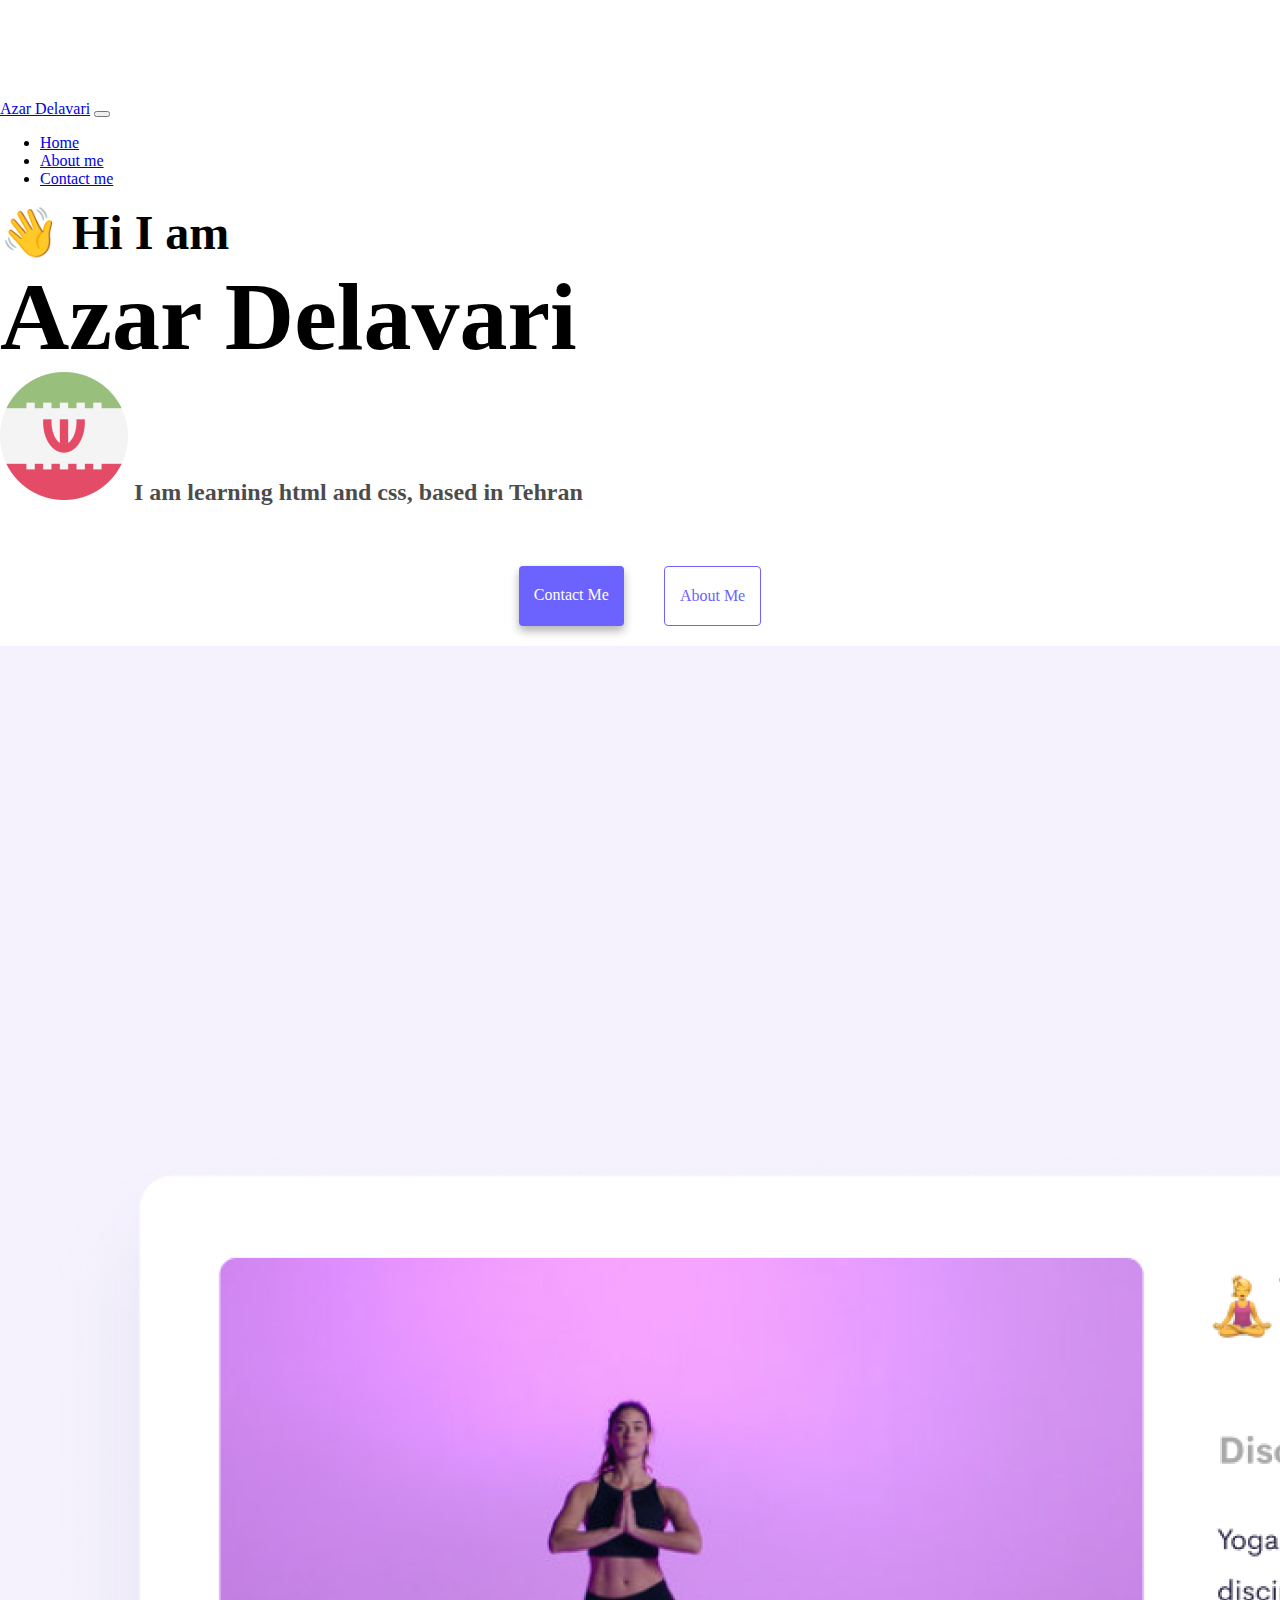
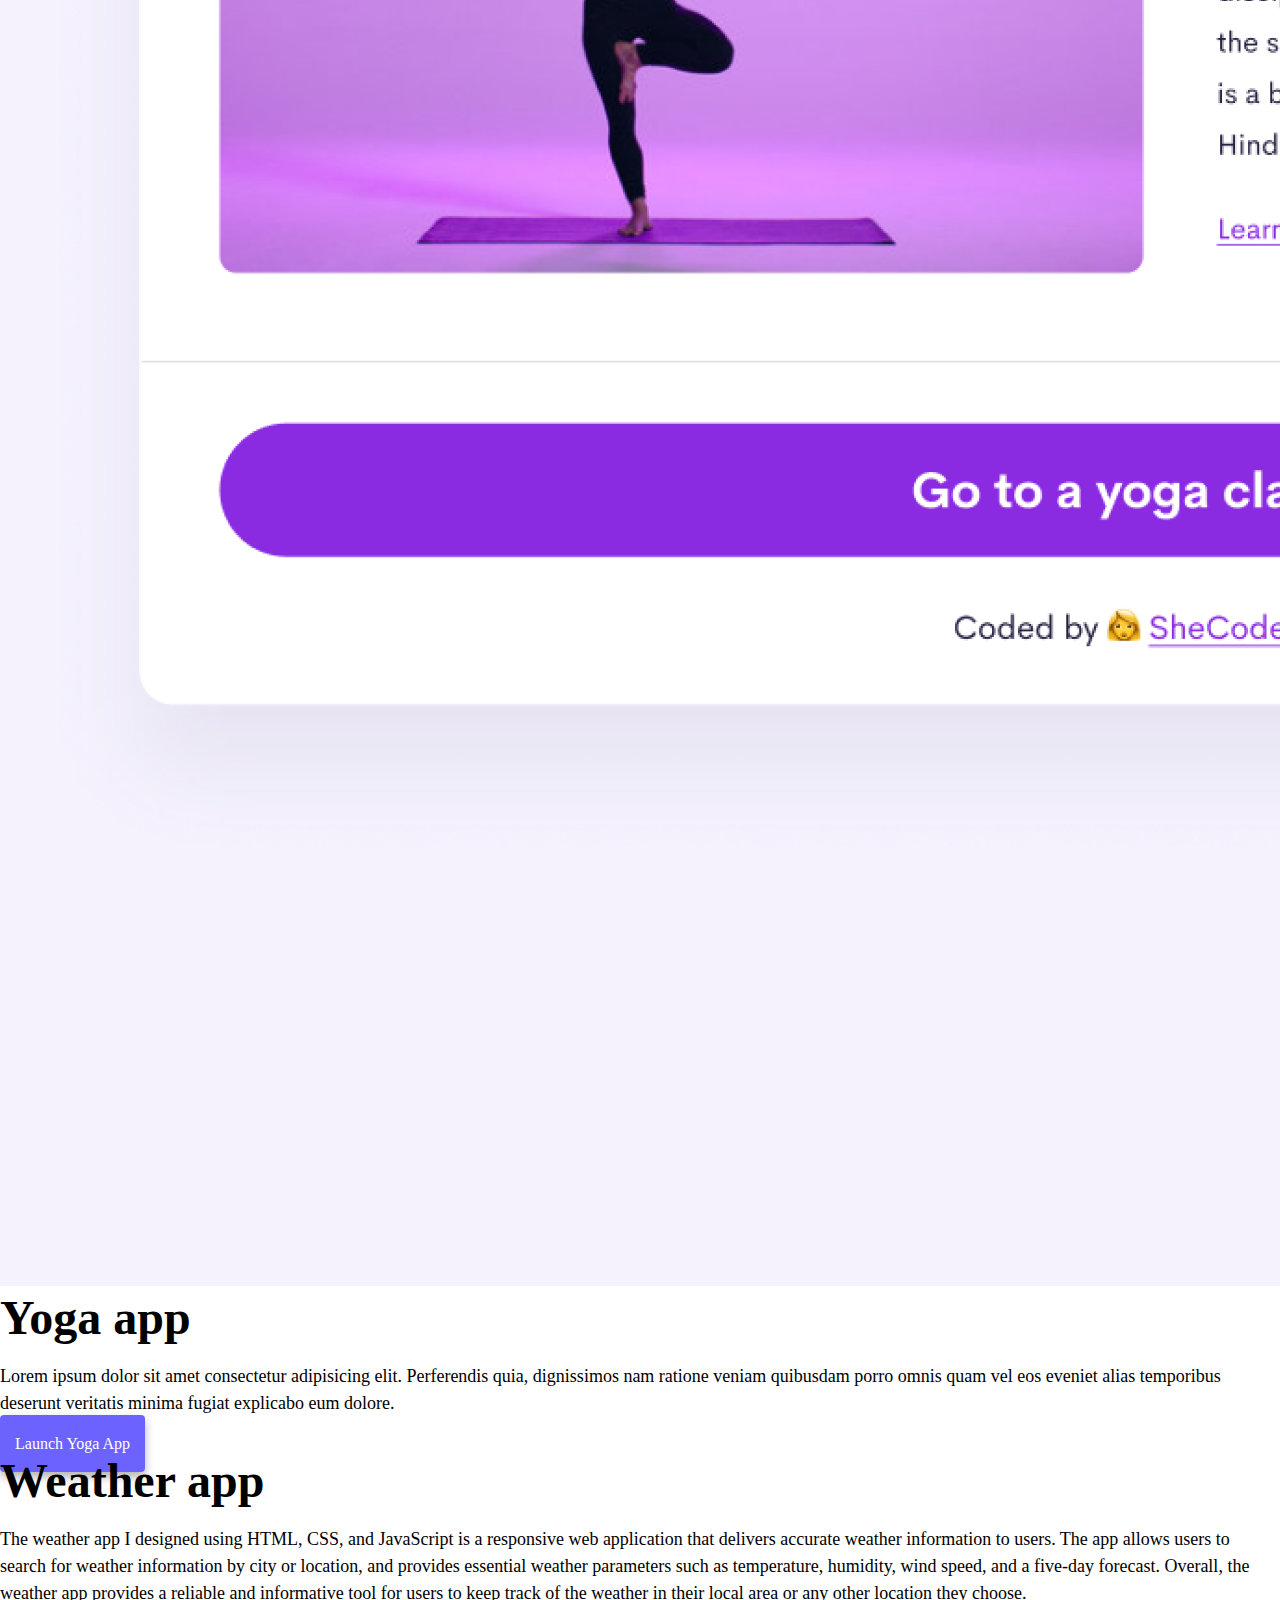
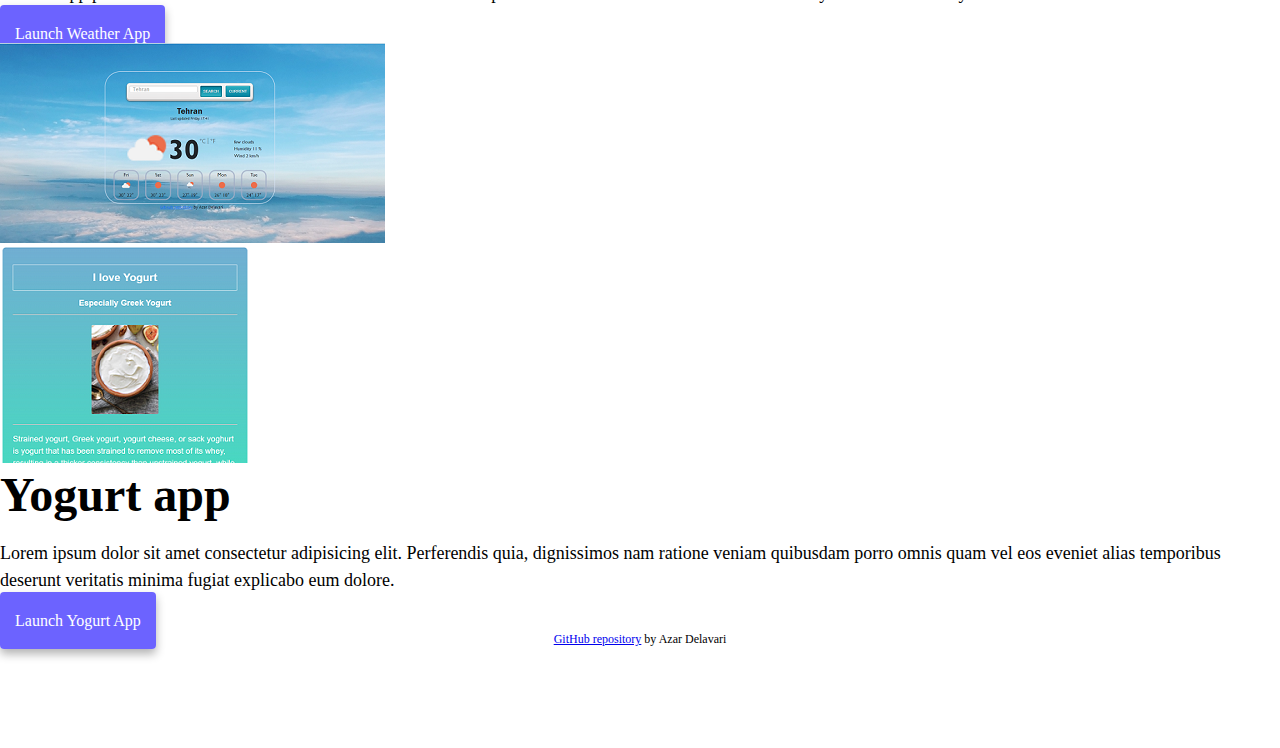
<file: index.html>
<!DOCTYPE html>
<html lang="en">
  <head>
    <meta charset="UTF-8" />
    <meta http-equiv="X-UA-Compatible" content="IE=edge" />
    <meta name="viewport" content="width=device-width, initial-scale=1.0" />
    <meta
      name="description"
      content="Azar Delavari is a student in front-end developing based in Iran, check out her projects and contact her for more details"
    />
    <title>Azar Delavari</title>
    <link
      href="https://cdn.jsdelivr.net/npm/bootstrap@5.0.0-beta2/dist/css/bootstrap.min.css"
      rel="stylesheet"
      integrity="sha384-BmbxuPwQa2lc/FVzBcNJ7UAyJxM6wuqIj61tLrc4wSX0szH/Ev+nYRRuWlolflfl"
      crossorigin="anonymous"
    />
    <script
      src="https://cdn.jsdelivr.net/npm/bootstrap@5.0.0-beta2/dist/js/bootstrap.bundle.min.js"
      integrity="sha384-b5kHyXgcpbZJO/tY9Ul7kGkf1S0CWuKcCD38l8YkeH8z8QjE0GmW1gYU5S9FOnJ0"
      crossorigin="anonymous"
    ></script>
    <link rel="stylesheet" href="/styles.css" />
  </head>
  <body>
    <nav class="navbar navbar-expand-lg navbar-light bg-light fixed-top">
      <div class="container">
        <a class="navbar-brand" href="/" title="Homepage">Azar Delavari</a>
        <button
          class="navbar-toggler"
          type="button"
          data-bs-toggle="collapse"
          data-bs-target="#navbarNav"
          aria-controls="navbarNav"
          aria-expanded="false"
          aria-label="Toggle navigation"
        >
          <span class="navbar-toggler-icon"></span>
        </button>
        <div class="collapse navbar-collapse" id="navbarNav">
          <ul class="navbar-nav">
            <li class="nav-item">
              <a class="nav-link active" aria-current="page" href="index.html"
                >Home</a
              >
            </li>
            <li class="nav-item">
              <a class="nav-link" href="/about.html">About me</a>
            </li>
            <li class="nav-item">
              <a class="nav-link" href="/about.html#contact">Contact me</a>
            </li>
          </ul>
        </div>
      </div>
    </nav>
    <h2 class="text-center">👋 Hi I am</h2>
    <h1 class="text-center">Azar Delavari</h1>
    <h3 class="text-center">
      <img src="/images/Iran.png" class="img-fluid rounded" /> I am learning
      html and css, based in Tehran
    </h3>
    <div class="navigation-links mb-5">
      <a href="/about.html#contact" class="primary-link" title="Contact"
        >Contact me</a
      >
      <a href="/about.html" class="secondary-link" title="About Azar"
        >About me</a
      >
    </div>
    <div class="container">
      <div class="row">
        <div class="col-md-6">
          <img
            src="/images/yoga.png"
            alt="Yoga project "
            class="img-fluid rounded d-none d-sm-block"
          />
        </div>
        <div class="col-md-6">
          <h2 class="mb-3">Yoga app</h2>
          <p>
            Lorem ipsum dolor sit amet consectetur adipisicing elit. Perferendis
            quia, dignissimos nam ratione veniam quibusdam porro omnis quam vel
            eos eveniet alias temporibus deserunt veritatis minima fugiat
            explicabo eum dolore.
          </p>
          <div class="mt-5">
            <a href="#" class="primary-link project-link" title="Yoga project"
              >Launch Yoga App</a
            >
          </div>
        </div>
      </div>
      <div class="row mt-5">
        <div class="col-md-6">
          <h2 class="mb-3">Weather app</h2>
          <p>
            The weather app I designed using HTML, CSS, and JavaScript is a
            responsive web application that delivers accurate weather
            information to users. The app allows users to search for weather
            information by city or location, and provides essential weather
            parameters such as temperature, humidity, wind speed, and a five-day
            forecast. Overall, the weather app provides a reliable and
            informative tool for users to keep track of the weather in their
            local area or any other location they choose.
          </p>
          <div class="mb-5 mt-5">
            <a
              href="#"
              class="primary-link project-link"
              title="Weather project"
              >Launch Weather App</a
            >
          </div>
        </div>
        <div class="col-md-6">
          <img src="/images/weather.png" class="img-fluid rounded" />
        </div>
      </div>
      <div class="row mt-5">
        <div class="col-md-6">
          <img
            src="/images/yogurt.png"
            class="img-fluid rounded d-none d-sm-block"
            alt="Yogurt project"
          />
        </div>
        <div class="col-md-6">
          <h2 class="mb-3">Yogurt app</h2>
          <p>
            Lorem ipsum dolor sit amet consectetur adipisicing elit. Perferendis
            quia, dignissimos nam ratione veniam quibusdam porro omnis quam vel
            eos eveniet alias temporibus deserunt veritatis minima fugiat
            explicabo eum dolore.
          </p>
          <div class="mt-5">
            <a href="#" class="primary-link project-link" title="Yogurt project"
              >Launch Yogurt App</a
            >
          </div>
        </div>
      </div>
      <div class="footer">
        <p class="text-center mt-5">
          <a
            href="https://github.com/biotech-Dlvr/Advanced-Tools"
            target="_blank"
            >GitHub repository</a
          >
          by Azar Delavari
        </p>
      </div>
    </div>
  </body>
</html>
</file>
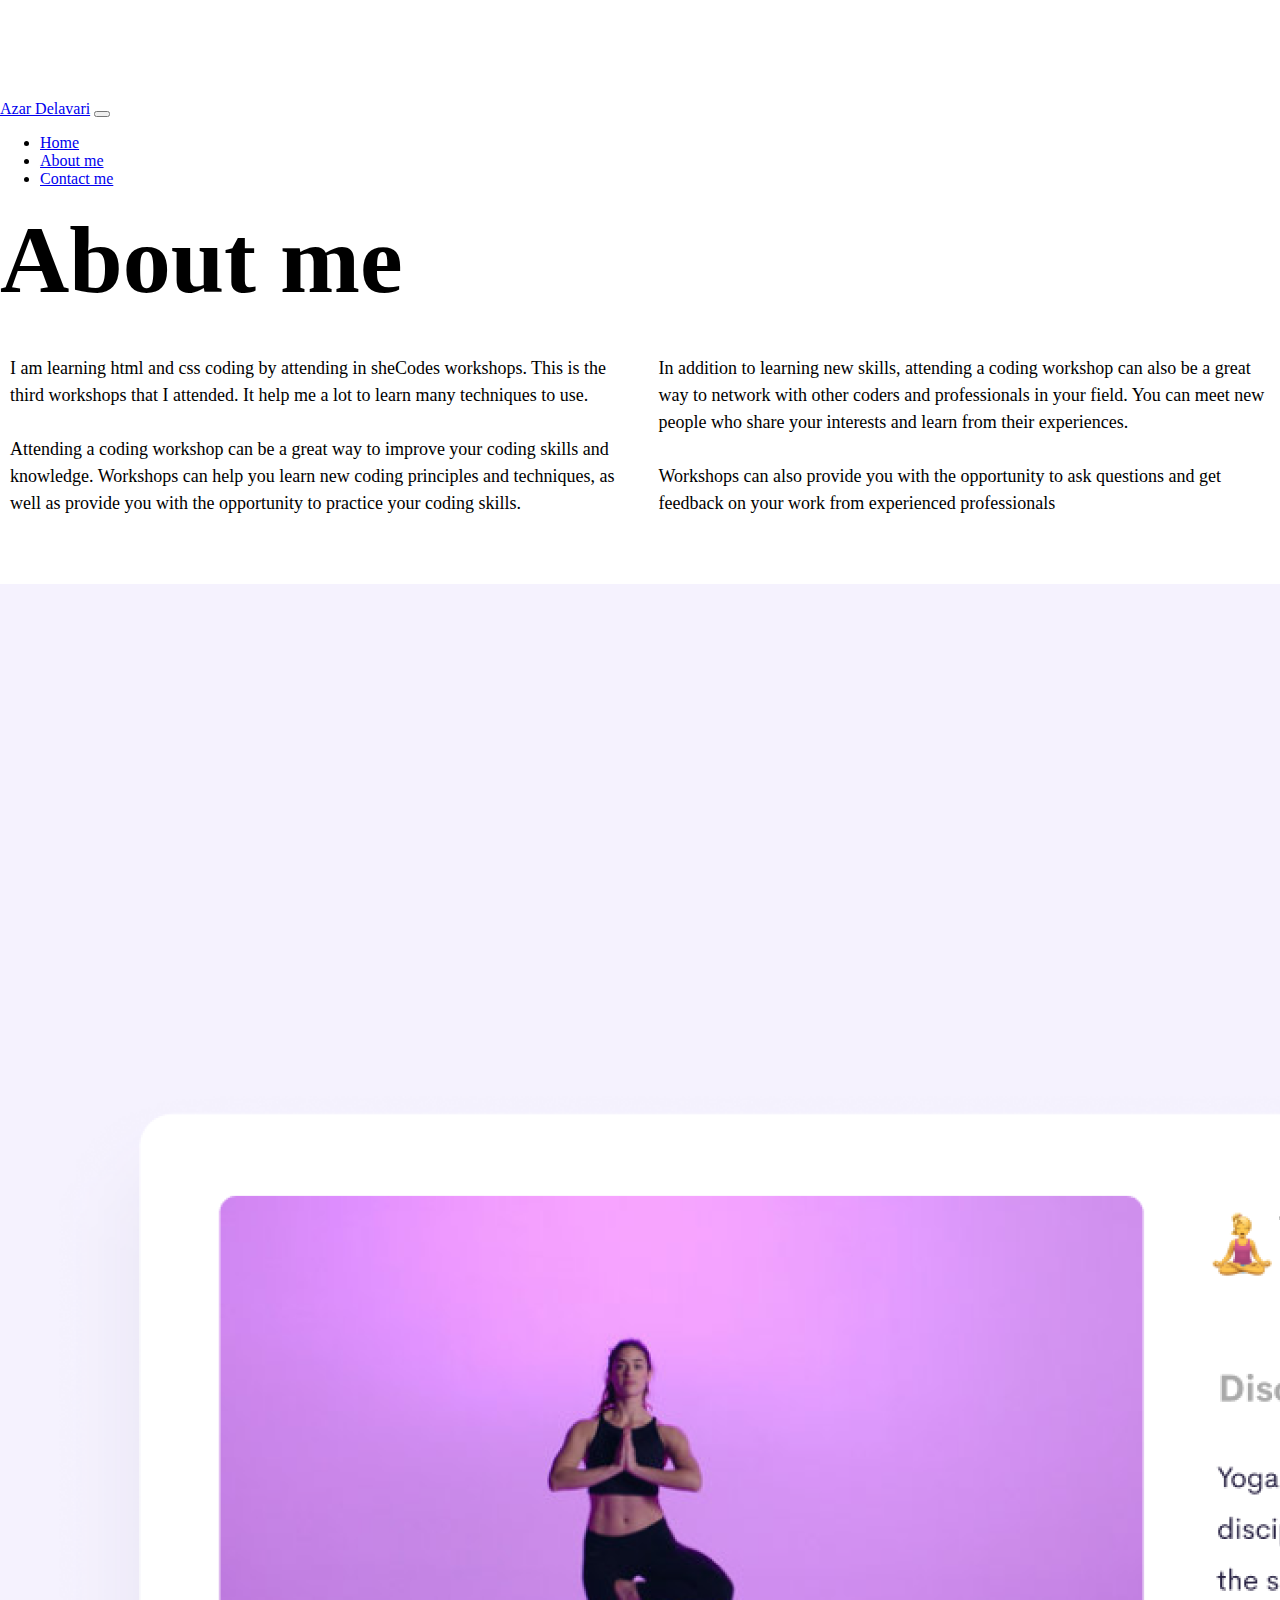
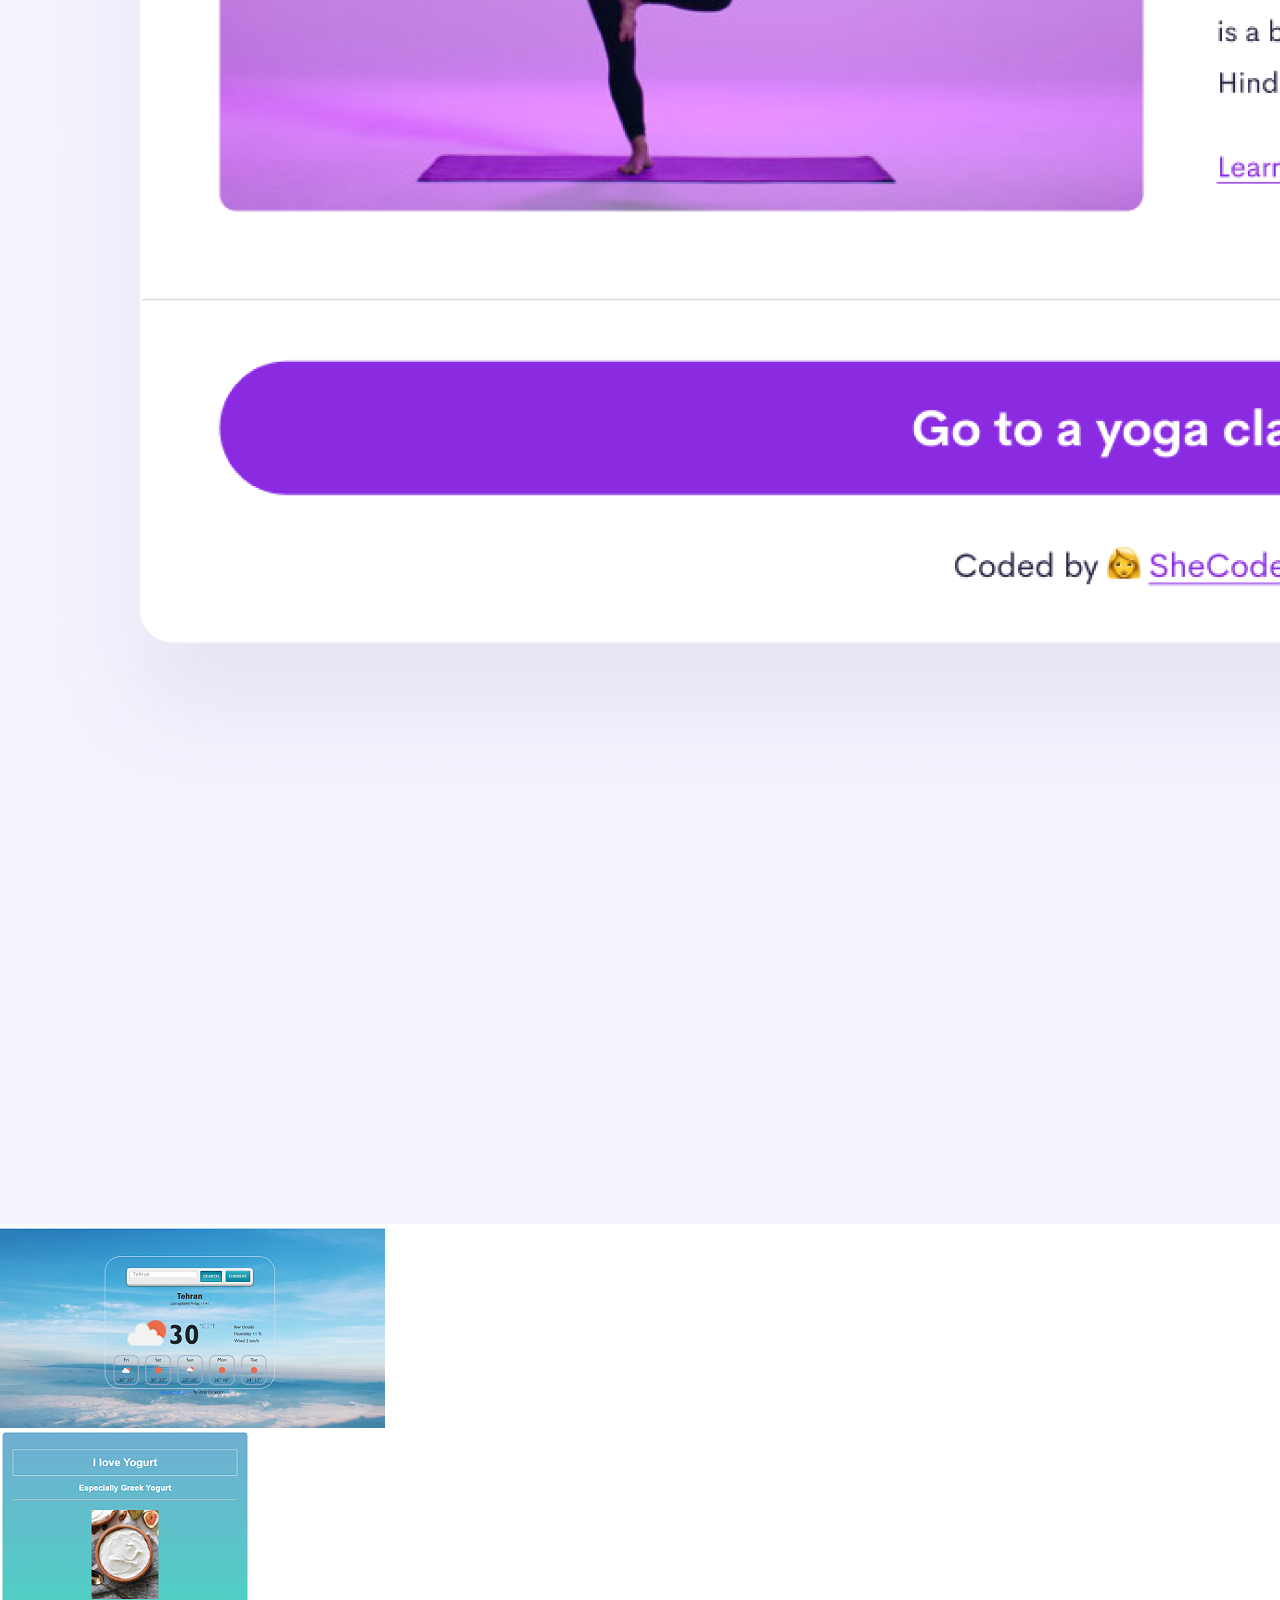
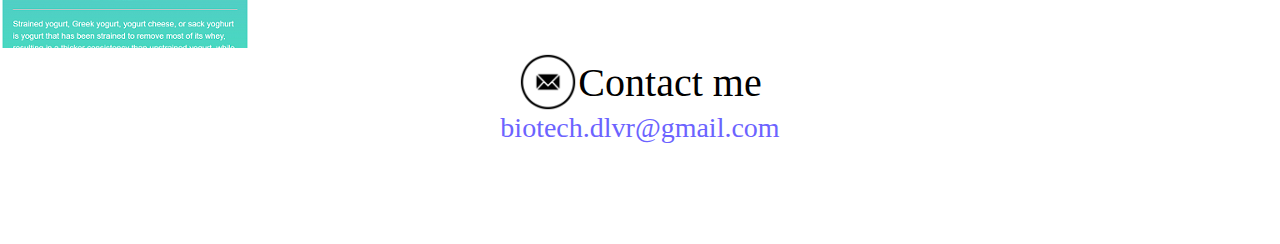
<file: about.html>
<!DOCTYPE html>
<html lang="en">
  <head>
    <meta charset="UTF-8" />
    <meta http-equiv="X-UA-Compatible" content="IE=edge" />
    <meta name="viewport" content="width=device-width, initial-scale=1.0" />
    <link
      href="https://cdn.jsdelivr.net/npm/bootstrap@5.0.0-beta2/dist/css/bootstrap.min.css"
      rel="stylesheet"
      integrity="sha384-BmbxuPwQa2lc/FVzBcNJ7UAyJxM6wuqIj61tLrc4wSX0szH/Ev+nYRRuWlolflfl"
      crossorigin="anonymous"
    />
    <script
      src="https://cdn.jsdelivr.net/npm/bootstrap@5.0.0-beta2/dist/js/bootstrap.bundle.min.js"
      integrity="sha384-b5kHyXgcpbZJO/tY9Ul7kGkf1S0CWuKcCD38l8YkeH8z8QjE0GmW1gYU5S9FOnJ0"
      crossorigin="anonymous"
    ></script>
    <link rel="stylesheet" href="/styles.css" />
    <title>About Azar Delavari</title>
    <meta
      name="description"
      content="About Azar Delavari, a student in front-end develoing based in Iran"
    />
  </head>
  <body>
    <nav class="navbar navbar-expand-lg navbar-light bg-light fixed-top">
      <div class="container">
        <a class="navbar-brand" href="/index.html">Azar Delavari</a>
        <button
          class="navbar-toggler"
          type="button"
          data-bs-toggle="collapse"
          data-bs-target="#navbarNav"
          aria-controls="navbarNav"
          aria-expanded="false"
          aria-label="Toggle navigation"
        >
          <span class="navbar-toggler-icon"></span>
        </button>
        <div class="collapse navbar-collapse" id="navbarNav">
          <ul class="navbar-nav">
            <li class="nav-item">
              <a class="nav-link" aria-current="page" href="/" tilte="Homepage"
                >Home</a
              >
            </li>
            <li class="nav-item">
              <a class="nav-link active" href="/about.html">About me</a>
            </li>
            <li class="nav-item">
              <a class="nav-link" href="/about.html#contact">Contact me</a>
            </li>
          </ul>
        </div>
      </div>
    </nav>
    <h1 class="text-center">About me</h1>
    <h3 class="text-center"></h3>
    <div class="about-paragraphs text-center">
      <p>
        I am learning html and css coding by attending in sheCodes workshops.
        This is the third workshops that I attended. It help me a lot to learn
        many techniques to use.
        <br />
        <br />
        Attending a coding workshop can be a great way to improve your coding
        skills and knowledge. Workshops can help you learn new coding principles
        and techniques, as well as provide you with the opportunity to practice
        your coding skills.
        <br />
        <br />
      </p>
      <p>
        In addition to learning new skills, attending a coding workshop can also
        be a great way to network with other coders and professionals in your
        field. You can meet new people who share your interests and learn from
        their experiences.
        <br />
        <br />
        Workshops can also provide you with the opportunity to ask questions and
        get feedback on your work from experienced professionals
        <br />
        <br />
      </p>
    </div>
    <div class="container">
      <div class="row">
        <div class="col-sm-4">
          <img
            src="/images/yoga.png"
            alt="Yoga project"
            class="img-fluid p-2 shadow rounded"
          />
        </div>
        <div class="col-sm-4">
          <img
            src="/images/weather.png"
            alt="Weather project"
            class="img-fluid p-2 shadow rounded"
          />
        </div>
        <div class="col-sm-4">
          <img
            src="/images/yogurt.png"
            alt="Yogurt project"
            class="img-fluid p-2 shadow rounded"
          />
        </div>
      </div>
    </div>
    <div id="contact" class="mt-5">
      <image src="/images/contact-icon.png" class="icon" />
      Contact me
    </div>
    <div>
      <a href="mailto:biotech.dlvr@gmail.com" class="email-link">
        biotech.dlvr@gmail.com
      </a>
    </div>
  </body>
</html>
</file>
<file: styles.css>
:root {
  --primary-color: #6c63ff;
  --secondary-color: #f5f2fe;
  --box-shadow: 0 5px 10px rgba(0, 0, 0, 0.3);
}

body {
  margin: 100px 0;
}

h1,
h2,
h3 {
  margin: 0;
}

h1 {
  font-size: 96px;
}

h2 {
  font-size: 48px;
}

h3 {
  font-size: 24px;
  opacity: 0.7;
}

p {
  font-size: 18px;
  line-height: 1.5;
}

.navigation-links {
  display: flex;
  margin-top: 40px;
  justify-content: center;
}

.navigation-links a {
  margin: 20px;
}

.primary-link {
  border-radius: 4px;
  padding: 20px 15px;
  text-decoration: none;
  text-transform: capitalize;
  background: var(--primary-color);
  box-shadow: var(--box-shadow);
  color: white;
}
.primary-link:hover {
  color: white;
}

.secondary-link {
  border-radius: 4px;
  padding: 20px 15px;
  text-decoration: none;
  text-transform: capitalize;
  color: var(--primary-color);
  border: 1px solid var(--primary-color);
}

.homepage-link {
  color: var(--primary-color);
  text-align: center;
  display: block;
}

.about-paragraphs {
  display: flex;
  margin: 30px 0;
}

.about-paragraphs p {
  margin: 10px;
}

.email-link {
  display: flex;
  justify-content: center;
  color: var(--primary-color);
  font-size: 28px;
  text-decoration: none;
}

.email-link:hover {
  text-decoration: underline;
}
#contact {
  display: flex;
  align-items: center;
  justify-content: center;
  margin: 0;
  font-size: 40px;
}

.icon {
  display: inline-block;
  margin: 0;
  width: 60px;
  height: 60px;
}
.footer p {
  margin-top: auto;
  justify-content: center;
  font-size: 12px;
  color: black;
  transition: all 150ms ease;
  text-align: center;
}
@media (max-width: 576px) {
  h1 {
    font-size: 48px;
    line-height: 1.5;
  }

  h2 {
    font-size: 32px;
    text-align: center;
  }

  p {
    text-align: center;
  }

  .project-link {
    display: block;
    text-align: center;
    margin: 0 20px;
  }
}
</file>
